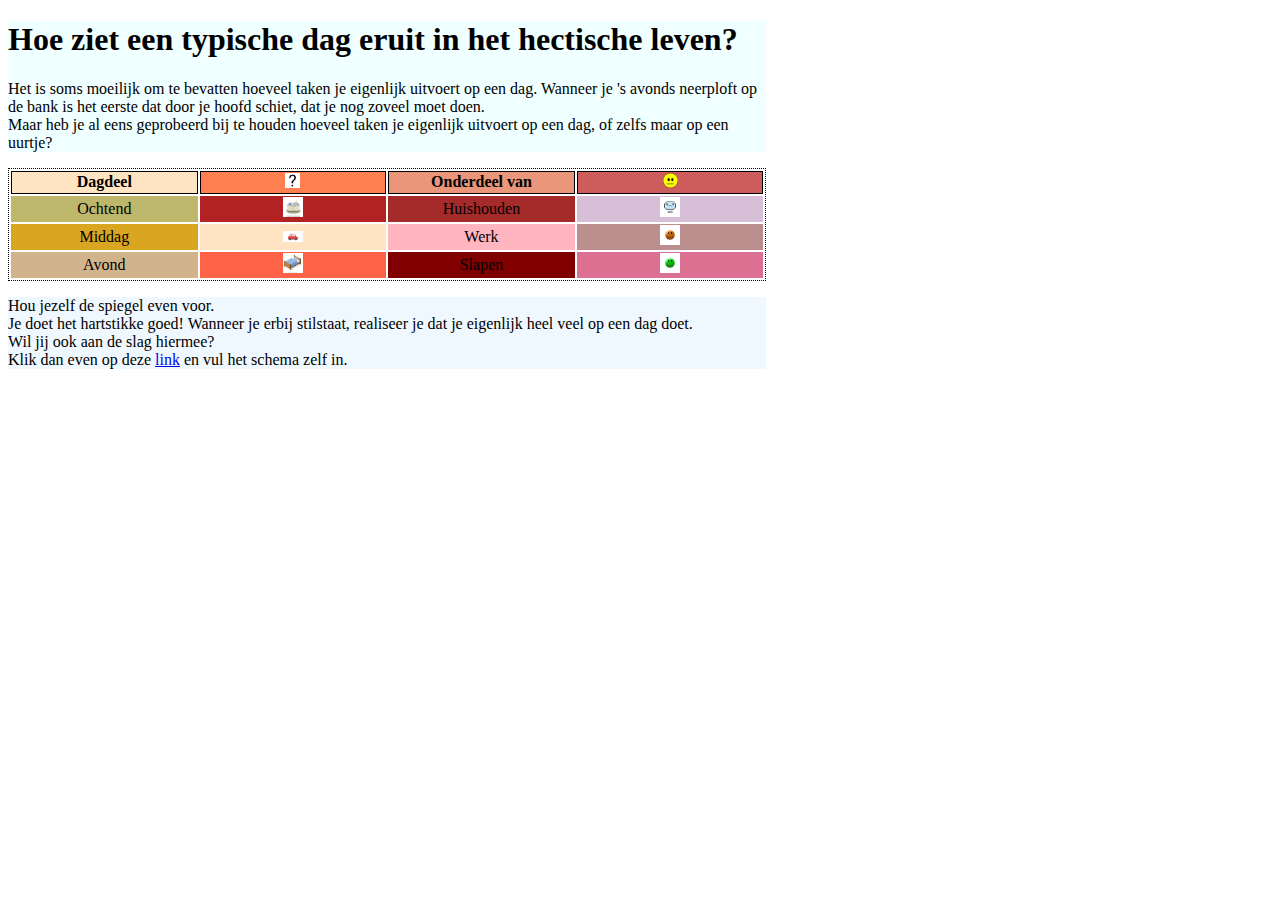
<file: index.html>
<!DOCTYPE html>
<html>
    <head>
        <meta charset="UTF-8">
        <link rel="stylesheet" type="text/css" href="style/main.css">
        <title>Een typische dag</title>
    </head>
    <body>
        <header>
            <div class="inleiding">
                <h1>
                    Hoe ziet een typische dag eruit in het hectische leven?
                </h1>
                <p>
                    Het is soms moeilijk om te bevatten hoeveel taken je eigenlijk uitvoert op een dag. Wanneer je 's avonds neerploft op de bank is het eerste dat door je hoofd schiet,
                    dat je nog zoveel moet doen.<br>
                    Maar heb je al eens geprobeerd bij te houden hoeveel taken je eigenlijk uitvoert op een dag, of zelfs maar op een uurtje?
                </p>
            </div>
        </header>
        <div class="schema">
            <table>
                <tr>
                    <th id="dagdeel">Dagdeel</th>
                    <th id="activiteit"><img src="Afbeeldingen/Vraagteken.png" width="15" title="Bed" alt="Bed"></th>
                    <th id="onderdeel">Onderdeel van</th>
                    <th id="humeur"><img src="Afbeeldingen/GeleSmiley.svg" width="15" title="Smiley voor humeur" alt="Smiley voor humeur"></th>
                </tr>
                <tr>
                    <td id="ochtend">Ochtend</td>
                    <td id="afwas"><img src="Afbeeldingen/afwas.png" width="20" title="Afwas" alt="title"></td>
                    <td id="huishouden">Huishouden</td>
                    <td id="smileyDroevig"><img src="Afbeeldingen/DroevigeSmiley.png" width="20" title="Droevige Smiley" alt="Droevige Smiley"></td>
                </tr> 
                <tr>
                    <td id="middag">Middag</td>
                    <td id="auto"><img src="Afbeeldingen/images.png" width="20" title="Auto" alt="Auto"></td>
                    <td id="werk">Werk</td>
                    <td id="smileyMeh"><img src="Afbeeldingen/OranjeSmiley.jpg" width="20" title="Gele Smiley" alt="Gele smiley"></td>
                </tr>
                <tr>
                    <td id="avond">Avond</td>
                    <td id="bed"><img src="Afbeeldingen/bed.jfif" width="20" title="Bed" alt="Bed"></td>
                    <td id="slapen">Slapen</td>
                    <td id="smileyBlij"><img src="Afbeeldingen/GroeneSmiley.jpg" width="20" title="Blije smiley" alt="Blije smiley"></td>
                </tr>
            </table>
        </div>
        <footer>
            <p>
                Hou jezelf de spiegel even voor. <br>
                Je doet het hartstikke goed! Wanneer je erbij stilstaat, realiseer je dat je eigenlijk heel veel op een dag doet.<br>
                Wil jij ook aan de slag hiermee? <br>
                Klik dan even op deze <a href="leegSchema.html" id="link"> link</a> en vul het schema zelf in.
            </p>
        </footer>
    </body>
</html>
</file>
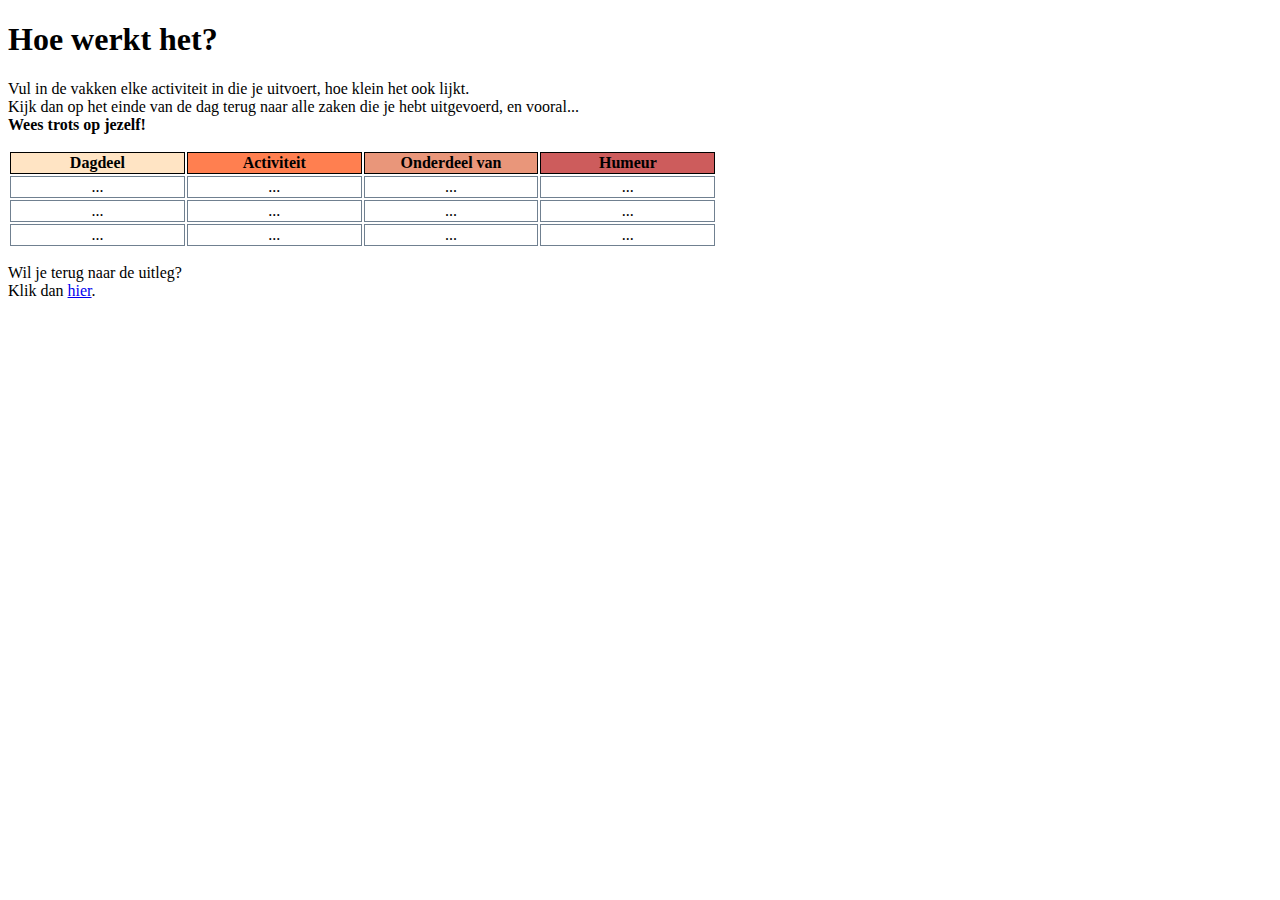
<file: leegSchema.html>
<!DOCTYPE html>
<html>
    <head>
        <meta charset="UTF-8">
        <link rel="stylesheet" type="text/css" href="style/leeg.css">
        <title>Een typische dag</title>
    </head>
    <body>
        <header class="uitleg">
            <h1>Hoe werkt het?</h1>
            <p>
                Vul in de vakken elke activiteit in die je uitvoert, hoe klein het ook lijkt.<br>
                Kijk dan op het einde van de dag terug naar alle zaken die je hebt uitgevoerd, en vooral...<br>
                <b>Wees trots op jezelf!</b>
            </p>
        </header>
        <div id="schema">
            <table>
            <tr>
                <th id="dagdeel">Dagdeel</th>
                <th id="activiteit">Activiteit</th>
                <th id="onderdeel">Onderdeel van</th>
                <th id="humeur">Humeur</th>
            </tr>
            <tr>
                <td>...</td>
                <td>...</td>
                <td>...</td>
                <td>...</td>
            </tr>
            <tr>
                <td>...</td>
                <td>...</td>
                <td>...</td>
                <td>...</td>
            </tr>
            <tr>
                <td>...</td>
                <td>...</td>
                <td>...</td>
                <td>...</td>
            </tr>
            </table>
        </div>
        <footer>
            <p>Wil je terug naar de uitleg?<br>
            Klik dan <a href="index.html" id="linkUitleg">hier</a>.</p>
        </footer>
    </body>
</html>
</file>
<file: style/main.css>
div.inleiding {
    background-color:azure;
    width: 60%;
    }

h1.inleiding {
    font-weight: bold;
}

footer {
    width: 60%;
    background-color:aliceblue;
}


table {
    border: 1px dotted;
    width: 60%;
    border-color: black;
    text-align: center;
}

th {
    border: 1px solid;
    text-align: center;
    font-weight: bold;
    width: 15%;
}

td {
    width: 15%;
}


#dagdeel {
    background-color: bisque;
}

#activiteit {
    background-color: coral;
}

#onderdeel {
    background-color: darksalmon;
}

#humeur {
    background-color: indianred;
}

#ochtend {
    background-color: darkkhaki;
}

#middag {
    background-color: goldenrod;
}

#avond {
    background-color: tan;
}

#huishouden {
    background-color: brown;
}

#slapen {
    background-color: maroon;
}

#afwas {
    background-color: firebrick;
}

#werk {
    background-color: lightpink;
}

#bed {
    background-color: tomato;
}

#smileyDroevig {
    background-color: thistle;
}

#smileyMeh {
    background-color: rosybrown;
}

#smileyBlij {
    background-color:palevioletred ;
}

#auto {
    background-color: bisque;
}

a:hover {
    color: rgb(7, 124, 87);
}
</file>
<file: style/leeg.css>
table.schema {
    width: 75%;
}

th {
    border: 1px solid;
    text-align: center;
    font-weight: bold;
    width: 15%;
}

#dagdeel {
    background-color: bisque;
}

#activiteit {
    background-color: coral;
}

#onderdeel {
    background-color: darksalmon;
}

#humeur {
    background-color: indianred;
}

tr, td {
    width: 15%;
    text-align: center;
    border: 1px solid;
    border-color: slategrey;
}

a:hover {
    color: rgb(7, 124, 87);
}
</file>
